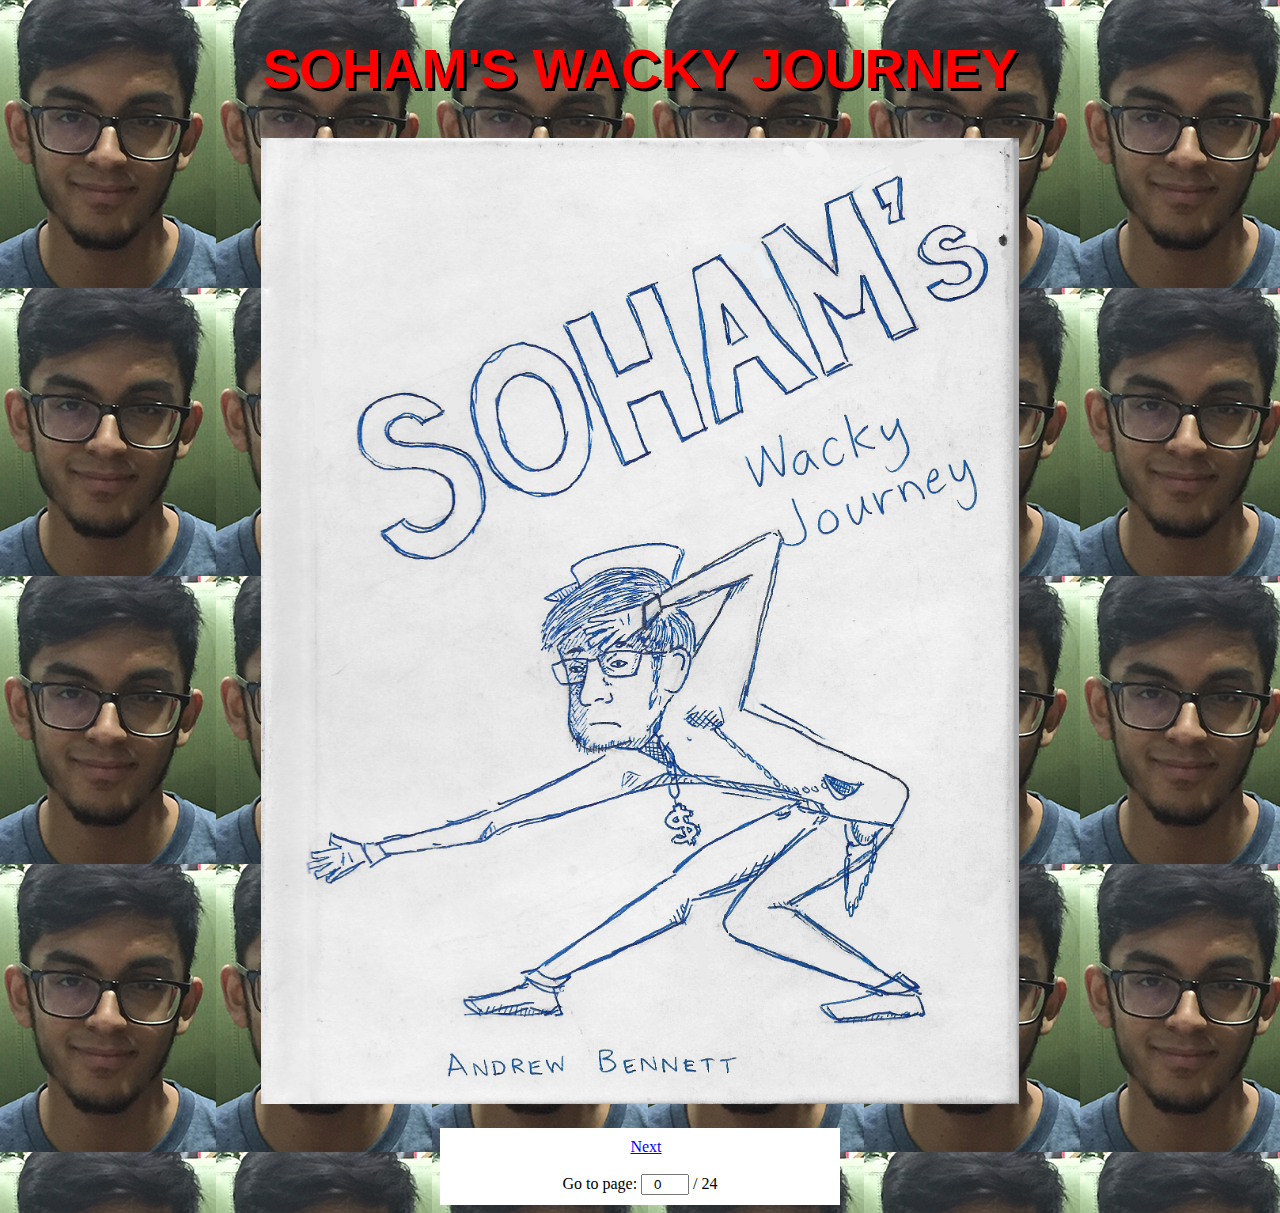
<file: index.html>
﻿<!DOCTYPE html>
<html>
<head>
    <link rel="icon" href="sohamico.ico">
    <meta charset="utf-8" />
    <title>Soham's Wacky Journey</title>
    <link rel="stylesheet" href="style.css">
    <meta name="viewport" content="width=device-width, initial-scale=1.0">
</head>
<body>
    <h1>SOHAM'S WACKY JOURNEY</h1>
    <div id="container">
        <img v-bind:src="'Images/' + curPage + '.jpg'" id="resize" onerror="this.style.display='none'" v-on:click="incPage()" />
        <div id="nav">
            <span class="looklink" v-if="!firstPage" v-on:click="decPage()">Previous</span>
            &nbsp;&nbsp;
            <span class="looklink" v-if="!finalPage" v-on:click="incPage()"> Next</span> 
            <br /> <br />
            Go to page: <input type="number" style="width: 40px; text-align: center;" v-model="curPage" v-on:input="correct" /> / 24
        </div>
    </div>
</body>
</html>

<script src="Scripts/vue.js"></script>
<script>
    var app = new Vue({
        el: "#container",
        mounted: function () {
            this.fixWidth();
        },
        data: {
            curPage: 0,
            finalPage: false,
            firstPage: true,
            displayAll: false,
        },
        methods: {
            fixWidth: function () {
                if (screen.width <= 500) {
                    document.getElementById("resize").style.width = "100%";
                    document.getElementById("nav").style.width = "100%";
                }
                else {
                    document.getElementById("resize").style.width = "60%";
                    document.getElementById("nav").style.wiidth = "360px";
                }
            },
            incPage: function () {

                this.curPage++;
                this.firstPage = false;
                if (this.curPage > 24) {
                    this.finalPage = true;
                    this.curPage = 24;
                }
            },
            decPage: function () {

                this.curPage--;
                this.finalPage = false;
                if (this.curPage < 0) {
                    this.firstPage = true;
                    this.curPage = 0;
                }
            },
            correct: function () {
                if (this.curPage.length > 1 && this.curPage.charAt(0) == '0') {
                    this.curPage = this.curPage.charAt(1);
                }
                document.getElementById("resize").style.display = "block";
                document.getElementById("resize").style.textAlign = "center";
                if (this.curPage >= 24) {
                    this.curPage = 24;
                    this.finalPage = true;
                }
                if (this.curPage <= 0) {
                    this.curPage = 0;
                    this.firstPage = true;
                }

                if (this.curPage != 0) {
                    this.firstPage = false;
                }

                if (this.curPage != 24) {
                    this.finalPage = false;
                }
            }
        }
    })
</script>
</file>
<file: style.css>
﻿h1 {
    color: red;
    text-shadow: 3px 3px black;
    /*-webkit-text-fill-color: red; /* Will override color (regardless of order) 
    -webkit-text-stroke-width: 2px;
    -webkit-text-stroke-color: black;*/
    font-family: Arial;
    font-size: 55px;
    font-weight: bolder;
}

body {
    text-align: center;
    background-image: url('Images/25.jpg');
    background-repeat: repeat;
}

img {
    margin-bottom: 20px;
    margin-left: auto;
    margin-right: auto;
}

.looklink {
    text-decoration: underline;
    color: blue;
}

.looklink:hover{
    cursor: pointer;
}
img:hover{
cursor: pointer;}

#nav{
    margin-left: auto;
    margin-right: auto;
    padding: 10px 10px 10px 10px;
    text-align: center;
    background-color: white;
    width: 30%;
}

#container{
    text-align: center;
}
</file>
